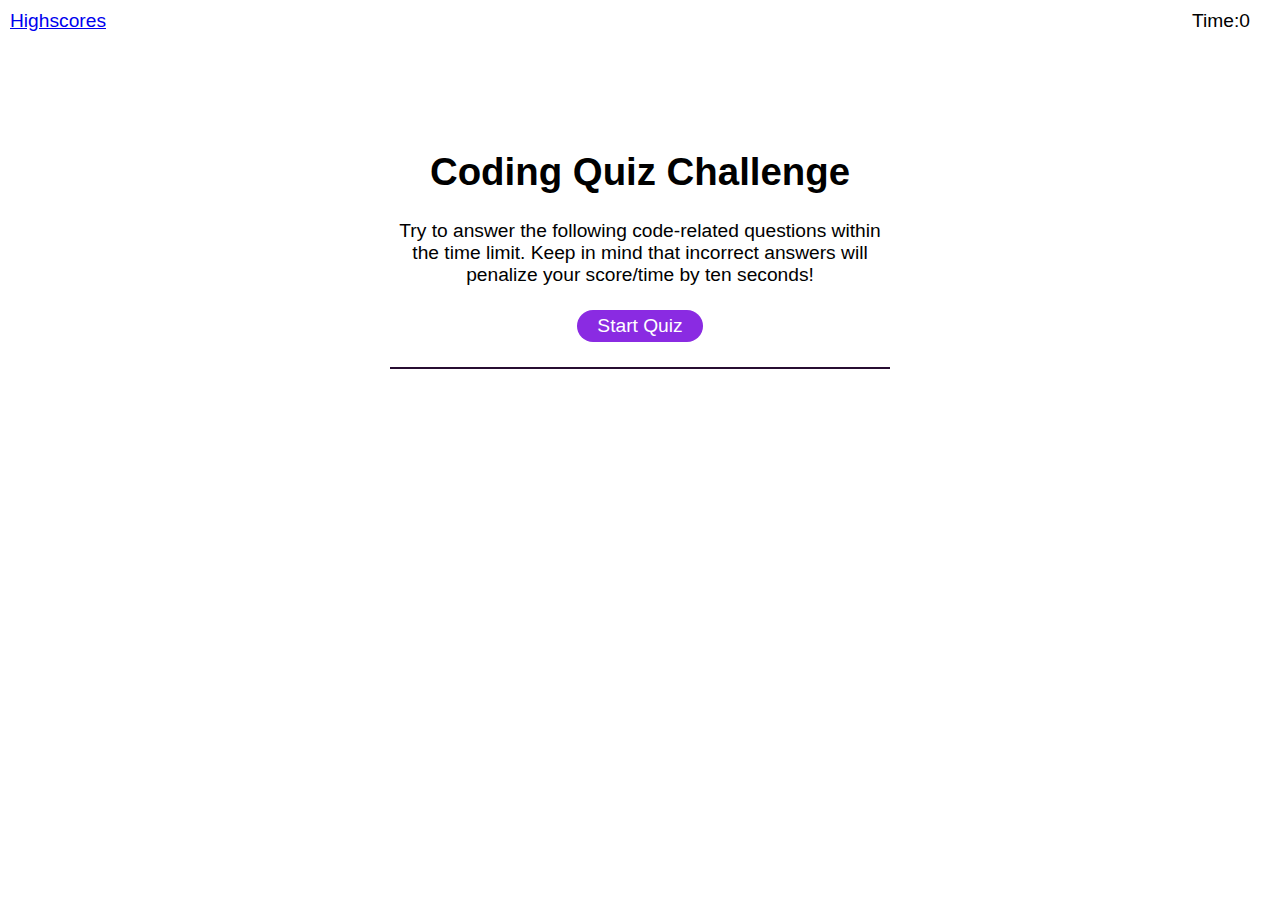
<file: index.html>
<!DOCTYPE html>
<html lang="en">

<head>
    <meta charset="UTF-8">
    <meta name="viewport" content="width=device-width, initial-scale=1.0">
    <title>Timed Coding Quiz</title>

    <link rel="stylesheet" href="./assets/css/style.css">
</head>

<body>
    <div class="scores"><a href="highscores.html">Highscores</a></div>

    <div class="time">Time:<span id="timer">0</span></div>

    <div class="wrap">
        <!--Start of Quiz-->
        <div class="start" id="start-quiz">
            <h1>Coding Quiz Challenge</h1>
            <p>
                Try to answer the following code-related questions within the time limit.
                Keep in mind that incorrect answers will penalize your score/time by ten seconds!
            </p>
            <button id="start">Start Quiz</button>
        </div>
        <!--Questions-->
        <div id="questions" class="hidden">
            <h2 id="question"></h2>
            <div id="choices" class="choices"></div>
        </div>
        <!--End of Quiz-->
        <div class="hidden" id="end-quiz">
            <h2>All Done!</h2>
            <p>Your final score is <span id="final-score"></span>.</p>
            <p> Enter Initials: <input type="text" id="initials" max="2" />
                <button id="submit">Submit</button>
            </p>
        </div>
        <!--feedback-->
        <div id="feedback" class="feedback hide"></div>
    </div>

    <script src="./assets/js/script.js"></script>
</body>

</html>
</file>
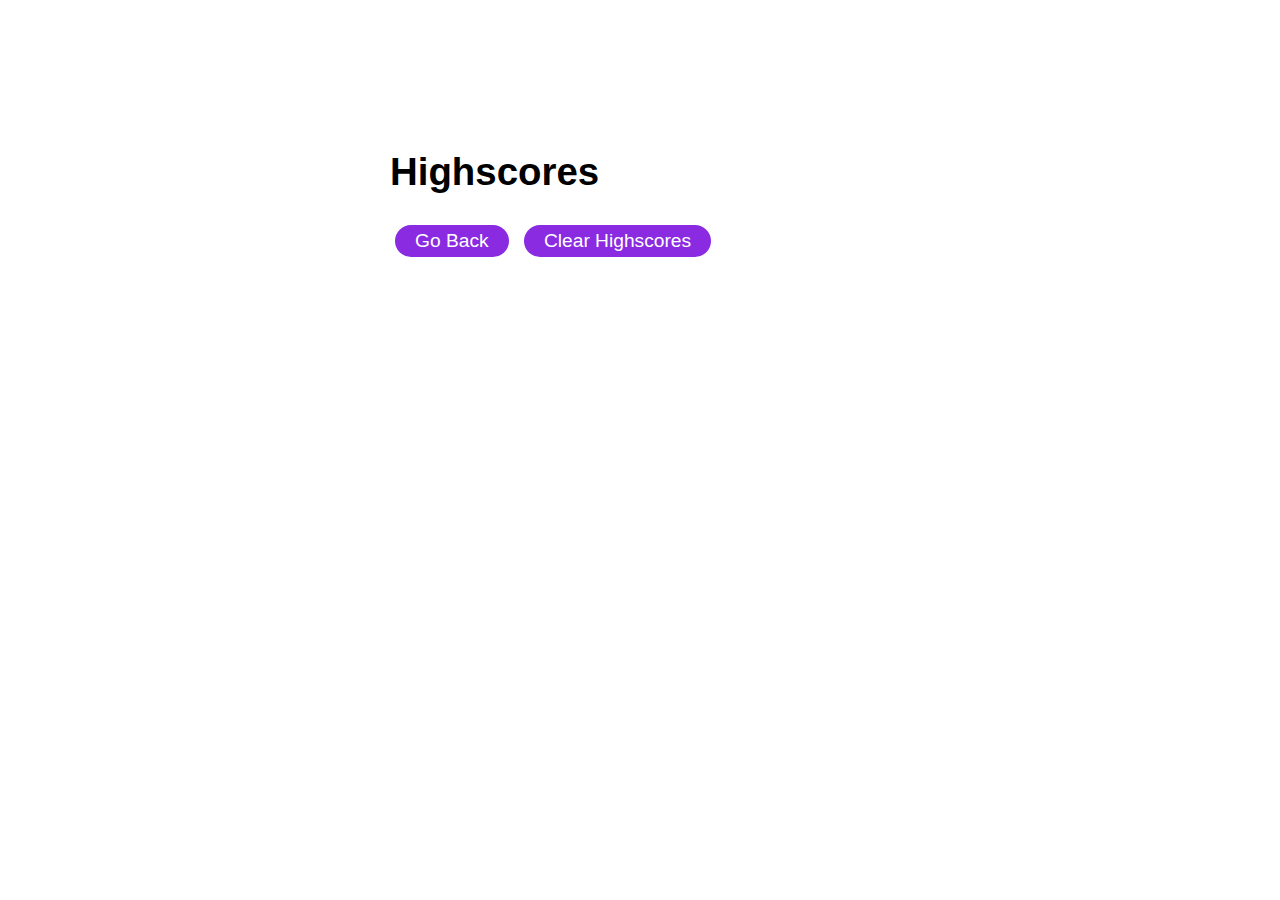
<file: highscores.html>
<!DOCTYPE html>
<html lang="en">

<head>
    <meta charset="UTF-8" />
    <meta name="viewport" content="width=device-width, initial-scale=1.0" />
    <meta http-equiv="X-UA-Compatible" content="ie=edge" />
    <title>Highscores</title>

    <link rel="stylesheet" href="./assets/css/style.css" />
</head>

<body>
    <div class="wrap">
        <h1>Highscores</h1>
        <ol id="highscores"></ol>

        <a href="index.html"><button>Go Back</button></a>
        <button id="clear">Clear Highscores</button>
    </div>

    <script src="./assets/js/scores.js"></script>
</body>

</html>
</file>
<file: assets/css/style.css>
body {
    font-family: Arial, Helvetica, sans-serif;
    font-size: 120%;
}

.wrap {
    margin: 150px auto 0 auto;
    max-width: 500px;
}

.start {
    text-align: center;
}

button {
    background-color: blueviolet;
    color: white;
    border-radius: 40px;
    font-size: 100%;
    cursor: pointer;
    display: inline-block;
    margin: 5px;
    padding: 5px 20px;
    border: none;
}

button:hover {
    background-color: violet;
}

.time {
    position: absolute;
    top: 10px;
    right: 30px;
}

.scores {
    position: absolute;
    top: 10px;
    left: 10px;
}

.hidden {
    display: none;
}

.feedback {
    font-style: italic;
    font-size: 120%;
    margin-top: 20px;
    padding-top: 10px;
    color: gray;
    border-top: 2px solid #270d31;
  }
</file>
